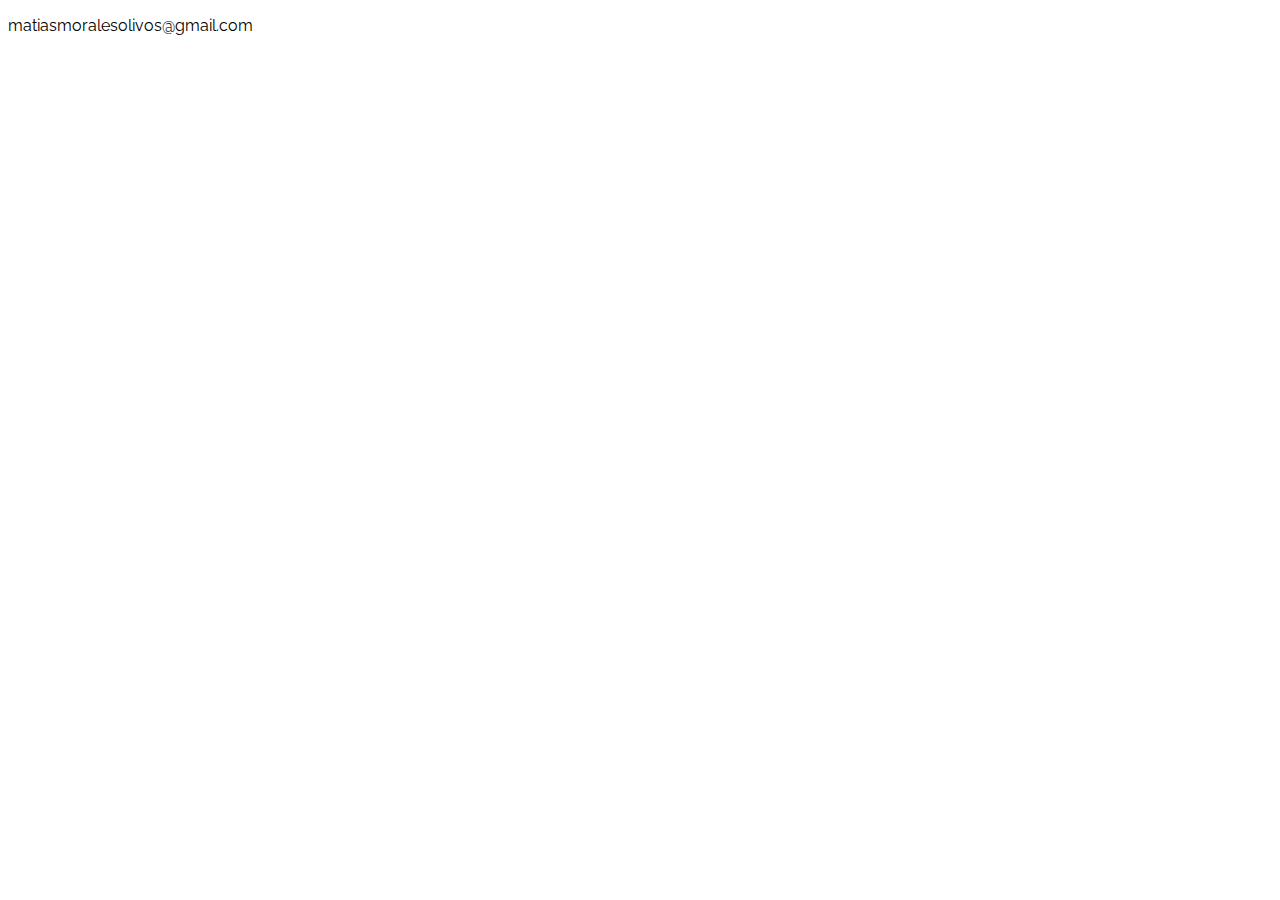
<file: contacto.html>
<!DOCTYPE html>
<html lang="en">
<head>
    <meta charset="UTF-8">
    <meta name="viewport" content="width=device-width, initial-scale=1.0">
      <link rel="preconnect" href="https://fonts.googleapis.com" />
    <link rel="preconnect" href="https://fonts.gstatic.com" crossorigin />
    <link
      href="https://fonts.googleapis.com/css2?family=Raleway:wght@400;700&display=swap"
      rel="stylesheet"
    />
    <link
      href="https://cdn.jsdelivr.net/npm/bootstrap@5.1.3/dist/css/bootstrap.min.css"
      rel="stylesheet"
      integrity="sha384-1BmE4kWBq78iYhFldvKuhfTAU6auU8tT94WrHftjDbrCEXSU1oBoqyl2QvZ6jIW3"
      crossorigin="anonymous"
    />
    <title>Contacto</title>
    <link
      rel="stylesheet"
      href="https://cdnjs.cloudflare.com/ajax/libs/font-awesome/5.9.0/css/all.min.css"
      integrity="sha512-q3eWabyZPc1XTCmF+8/LuE1ozpg5xxn7iO89yfSOd5/oKvyqLngoNGsx8jq92Y8eXJ/IRxQbEC+FGSYxtk2oiw=="
      crossorigin="anonymous"
      referrerpolicy="no-referrer"
    />
    <link rel="stylesheet" href="assets/css/estilos.css" />
</head>
<body class="text-center pt-5 fs-3" >
 <p class="contacto">matiasmoralesolivos@gmail.com</p>

 <script
      src="https://cdn.jsdelivr.net/npm/bootstrap@5.1.3/dist/js/bootstrap.bundle.min.js"
      integrity="sha384-ka7Sk0Gln4gmtz2MlQnikT1wXgYsOg+OMhuP+IlRH9sENBO0LRn5q+8nbTov4+1p"
      crossorigin="anonymous"
    ></script>
</body>
</html>
</file>
<file: assets/css/estilos.css>
body {
  font-family: "Raleway", sans-serif;
}

/* Hero Section */

#Hero-Section {
  background-image: url("../img/yo.jpg");
  background-repeat: no-repeat;
  background-size: cover;
  
}

/* Mis trabajos */

#Mis-trabajos .image-top {
  height: 250px;
  background-repeat: no-repeat;
  background-size: cover;
  background-position: center;
}

/* Contacto */

#Contacto form label {
  font-weight: 700;
  color: #373a3c;
}

@media (max-width: 768px) {
  #Contacto form label {
    font-weight: 400;
  }

  .navbar-brand{
    width: 100px;
  }

}


.tituloproyecto{

text-align: center;
padding-top: 25px;



}

.nav-link {
  text-align: right;
}

.navbar-nav {
  width: 100%;
  justify-content: right;
}


.navbar {
  justify-content: center;
}

.contacto{

  justify-content: center;
}
</file>
